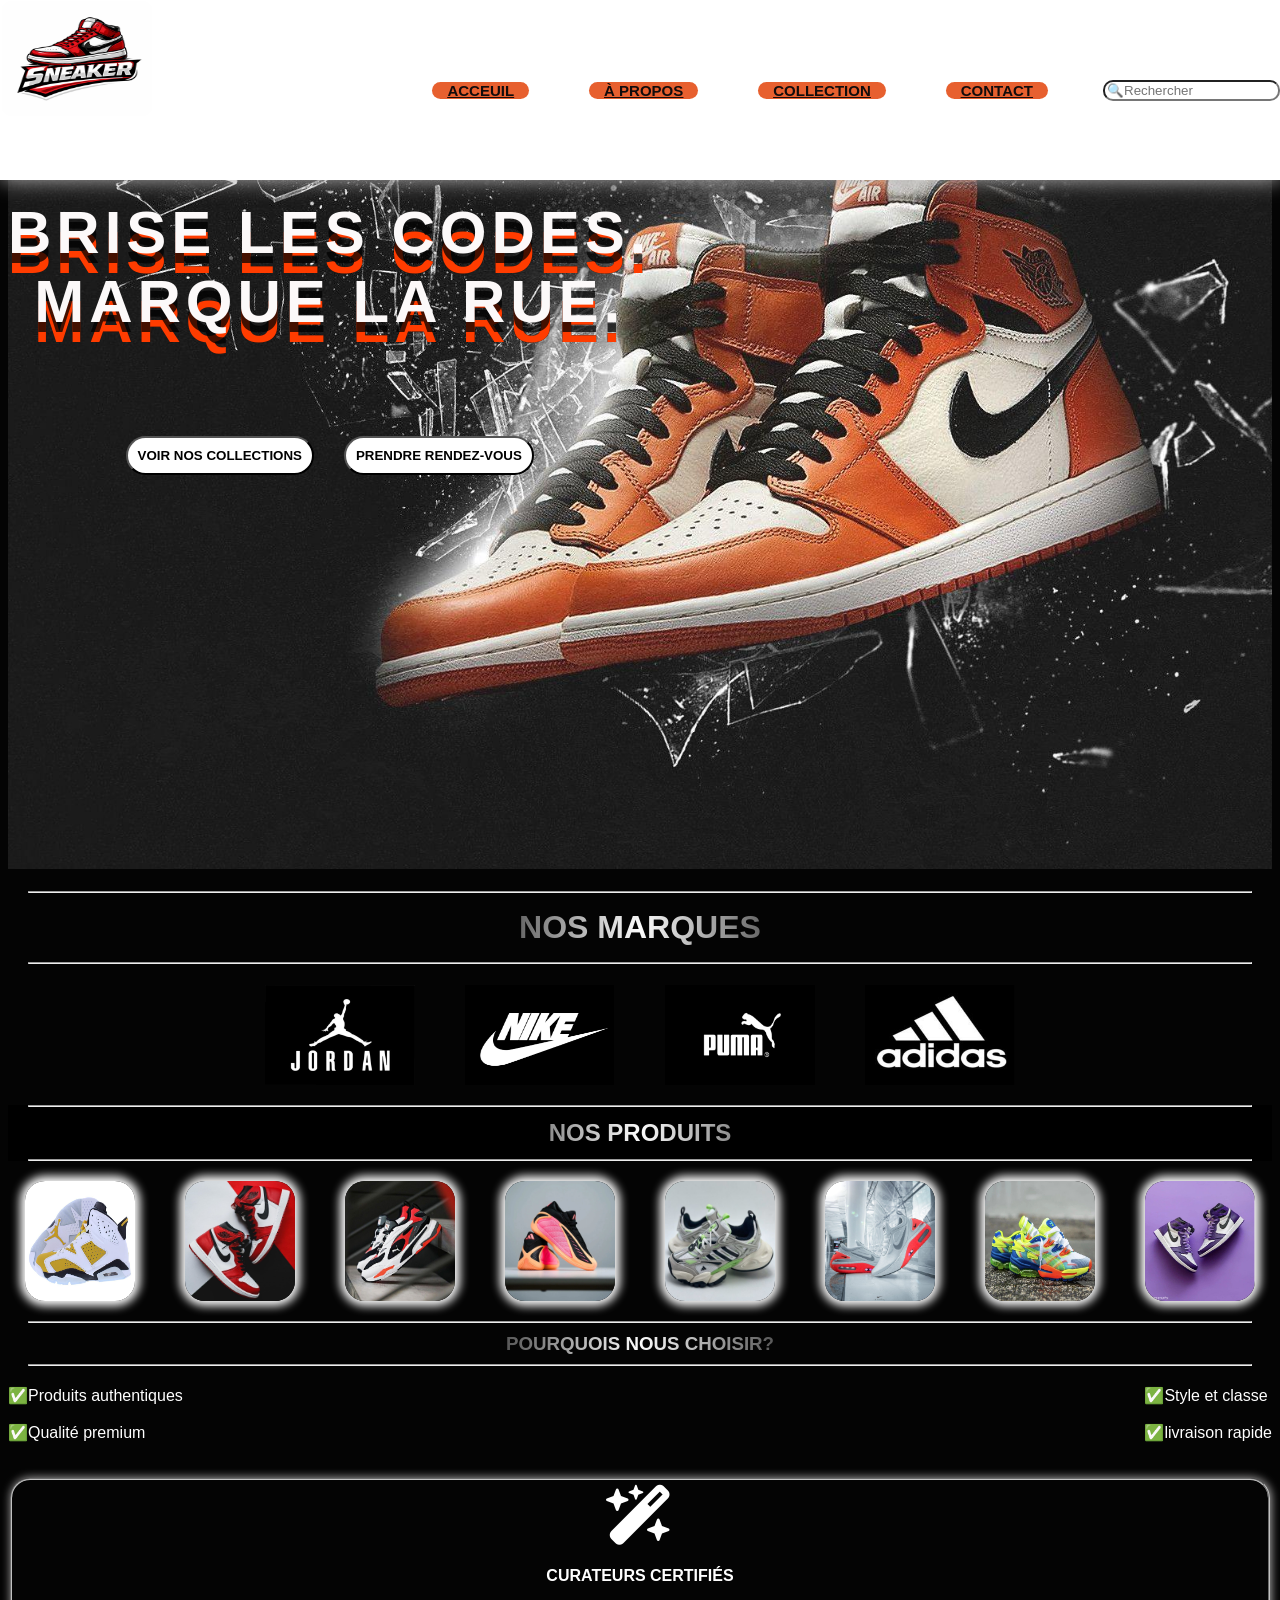
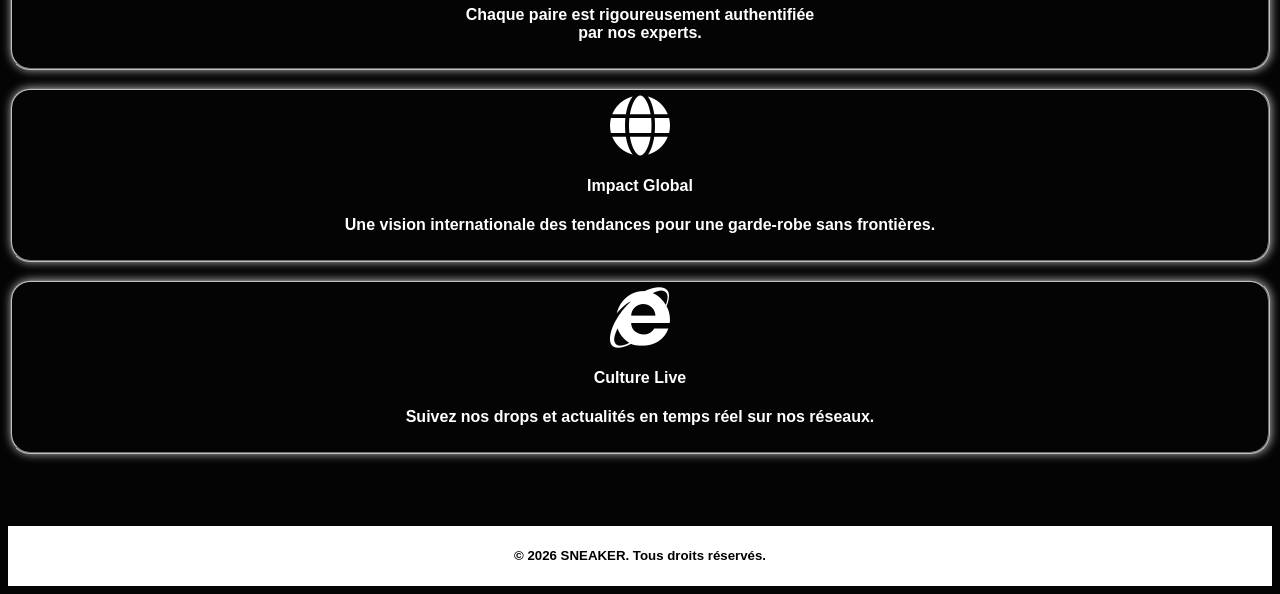
<file: index.html>
<!DOCTYPE html>
<html lang="en">
<head>
    <meta charset="UTF-8">
    <meta name="viewport" content="width=device-width, initial-scale=1.0">
    <title>SNEAKER</title>
    <link rel="stylesheet" href="style.css">
    <link rel="stylesheet" href="https://cdnjs.cloudflare.com/ajax/libs/font-awesome/6.5.0/css/all.min.css">
</head>
<body>
   <div class="container">
        <div class="logo">
            <img src="mediaexamen/logo.jpg" alt="">
        </div>
        <div class="navbar">
            <ul>
                <b><li><a href="#">ACCEUIL</a></li></b>
                 <b><li><a href="apropos.html">À PROPOS</a></li></b>
                <b><li><a href="collection.html">COLLECTION</a></li></b>
                <b><li><a href="contact.html">CONTACT</a></li></b>
            </ul>
            <div class="recherche">
                <form action="">
                    <input type="text" placeholder="🔍Rechercher">
                    
                </form>
            </div>
        </div>
    </div>

    <div class="ACCEUIL">
        <div class="texte">
            <h1>BRISE LES CODES. 
                <br>
                MARQUE LA RUE. <br>
             <br>
                  <a href="collection.html"><button type="button">VOIR NOS COLLECTIONS</button></a><a href="contact.html"><button type="button">PRENDRE RENDEZ-VOUS</button></a>
            </h1>
              
        </div>
    </div>

<h1><center class="point"><hr>NOS MARQUES<hr></center></h1>

<div class="marques" >
    <div class="photo">
       <img src="mediaexamen/jordan.jpg" alt="marquejordane">
    </div>
    <div class="photo">
        <img src="mediaexamen/logo nike.jpg" alt="marquenike">
    </div>
    <div class="photo">
        <img src="mediaexamen/Puma-logo.png" alt="marquepuma">
    </div>
    <div class="photo">
        <img src="mediaexamen/adidas.jpg" alt="adidas">
    </div>
</div>

  <h2><center class="point"><hr>NOS PRODUITS<hr></center></h2>
<div class="produits">
    <div class="image">
        <img class="img1" src="mediaexamen/jordan (2).jpg" alt="">
        <img class="img2" src="mediaexamen/nike (2).jpg" alt="">
        <img class="img3" src="mediaexamen/puma.jpg" alt="">
        <img class="img4" src="mediaexamen/adida.jpg" alt="">
        <img class="img5" src="mediaexamen/adidas (2).jpg" alt="">
        <img class="img6" src="mediaexamen/nike (4).jpg" alt="">
        <img class="img7" src="mediaexamen/puma (2).jpg" alt="">
        <img class="img8" src="mediaexamen/nike (3).jpg" alt="">
    </div>
</div>
        <h3><center class="point"><hr>POURQUOIS NOUS CHOISIR?<hr></center></h3>
<div class="choix">
    <div class="choix1">
        ✅Produits authentiques
        <br><br>
        ✅Qualité premium
    </div>
     <div class="choix2">
        ✅Style et classe
        <br><br>
        ✅livraison rapide
    </div>
</div>
<br><br>
<fieldset>
    <center><i class="fa-solid fa-wand-magic-sparkles" style="color: rgb(255, 255, 255);"></i></center> 
    <center> <h4>CURATEURS CERTIFIÉS</h4></center>
    <center> <p class="text">Chaque paire est rigoureusement authentifiée <br>
    par nos experts.</p></center> 
</fieldset>    
<br>
<fieldset>
     <center><i class="fa-solid fa-globe" style="color: rgb(255, 255, 255);"></i></center> 
    <center> <h4>Impact Global</h4></center>
    <center> <p class="text">Une vision internationale des tendances pour une garde-robe sans frontières.</p></center> 
</fieldset>
<br>  
<fieldset>
     <center><i class="fa-brands fa-internet-explorer" style="color: rgb(255, 255, 255);"></i></center> 
    <center> <h4>Culture Live</h4></center>
    <center> <p class="text">Suivez nos drops et actualités en temps réel sur nos réseaux.</p></center> 
</fieldset>
<br><br><br><br>
<footer>
      <h5>&copy; 2026 SNEAKER. Tous droits réservés.</h5>
        
    </footer>
</body>

</html>
</file>
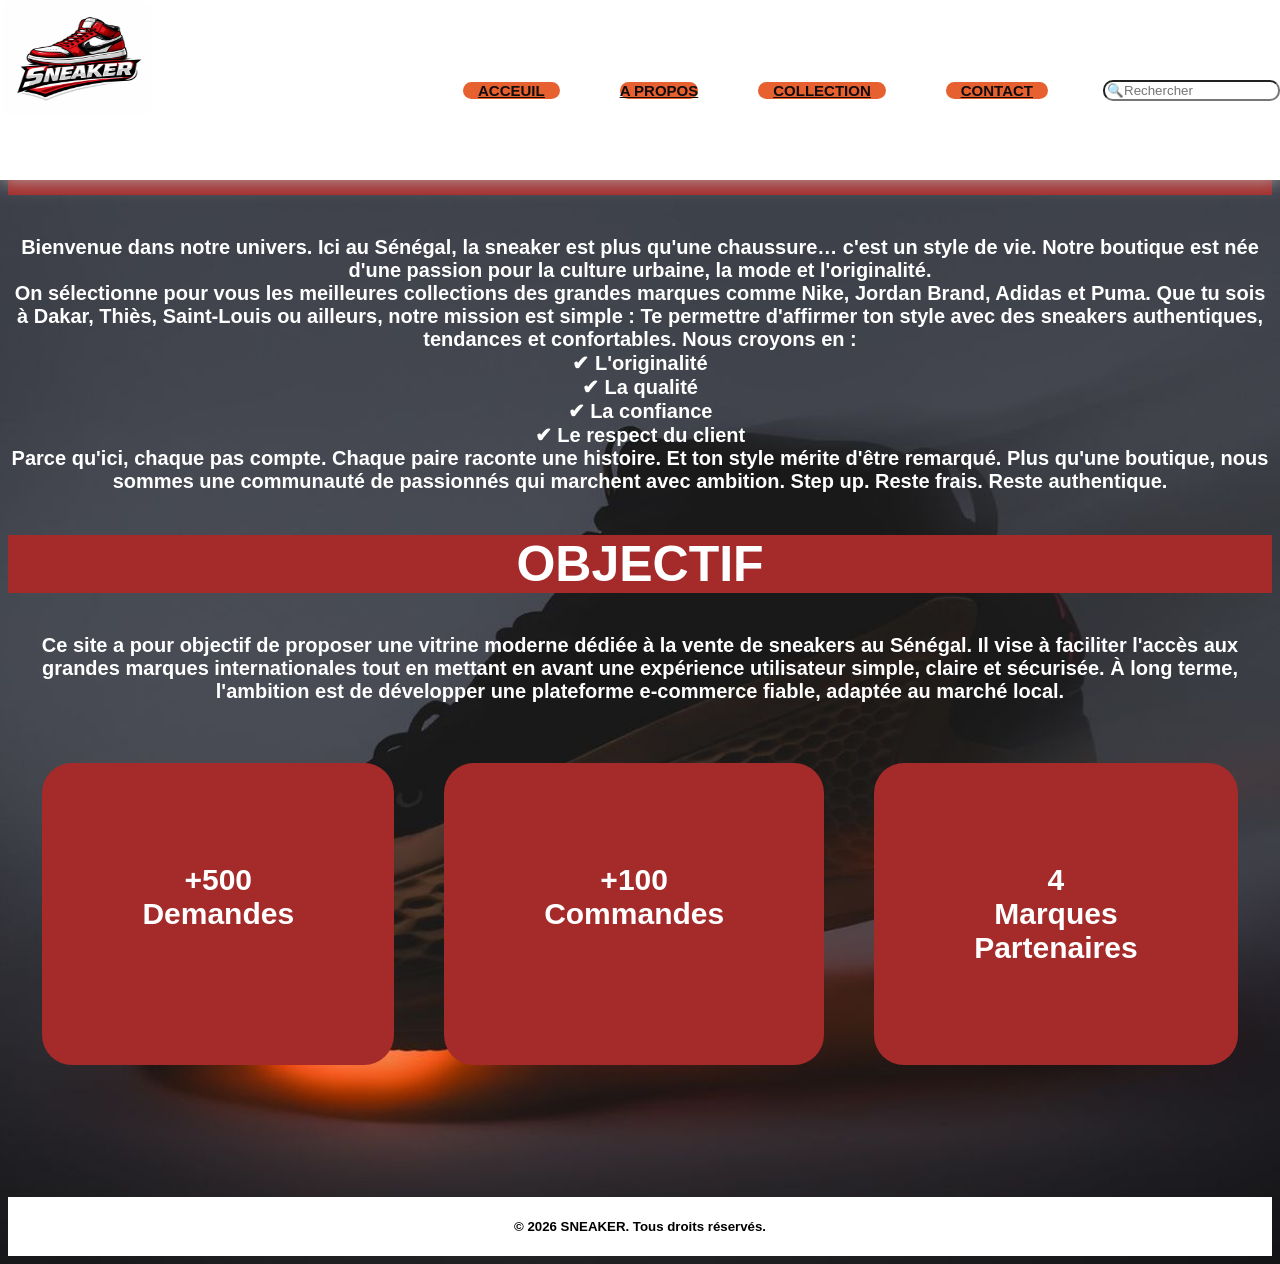
<file: apropos.html>
<!DOCTYPE html>
<html lang="en">
<head>
    <meta charset="UTF-8">
    <meta name="viewport" content="width=device-width, initial-scale=1.0">
    <title>SNEAKER</title>
    <link rel="stylesheet" href="apropos.css">
</head>
<body>
    <div class="container">
        <div class="logo">
            <img src="mediaexamen/logo.jpg" alt="">
        </div>
        <div class="navbar">
            <ul>
                <b><li><a href="index.html">ACCEUIL</a></li></b>
                <b><li>A PROPOS</li></b>
                <b><li><a href="collection.html">COLLECTION</a></li></b>
                <b><li><a href="contact.html">CONTACT</a></li></b>
            </ul>
            <div class="recherche">
                <form action="">
                    <input type="text" placeholder="🔍Rechercher">
                    
                </form>
            </div>

        </div>
    </div>
<br><br><br><br>
        <section class="apropos">
                <h1>A PROPOS DE NOUS</h1>
            <p class="text">Bienvenue dans notre univers.
Ici au Sénégal, la sneaker est plus qu'une chaussure… c'est un style de vie.
Notre boutique est née d'une passion pour la culture urbaine, la mode et l'originalité. <br>
On sélectionne pour vous les meilleures collections des grandes marques comme Nike, Jordan Brand, Adidas et Puma.
Que tu sois à Dakar, Thiès, Saint-Louis ou ailleurs, notre mission est simple :
Te permettre d'affirmer ton style avec des sneakers authentiques, tendances et confortables.

Nous croyons en : <br>
✔ L'originalité <br>
✔ La qualité <br>
✔ La confiance <br>
✔ Le respect du client <br>

Parce qu'ici, chaque pas compte.
Chaque paire raconte une histoire.
Et ton style mérite d'être remarqué.
Plus qu'une boutique, nous sommes une communauté de passionnés qui marchent avec ambition.
Step up. Reste frais. Reste authentique.
</p>
</section>
<h2>OBJECTIF</h2>
<div class="containe">
   Ce site a pour objectif de proposer une vitrine moderne dédiée à la vente de sneakers au Sénégal.
Il vise à faciliter l'accès aux grandes marques internationales tout en mettant en avant une expérience utilisateur simple, claire et sécurisée.
À long terme, l'ambition est de développer une plateforme e-commerce fiable, adaptée au marché local.
</div>
<section class="donnees">
    <div class="stats">
       
        <div class="stat">
            <h2>+500 <br>
            Demandes</h2>
        </div>
          <div class="stat">
            <h2>+100 <br>
            Commandes
            </h2>
        </div>
          <div class="stat">
            <h2>4<br>
              Marques Partenaires
            </h2>
          </div>
    </div>
</section>
<br><br><br><br>
    <footer>
      <h5>&copy; 2026 SNEAKER. Tous droits réservés.</h5>
        
    </footer>
  
</body>
</html>
</file>
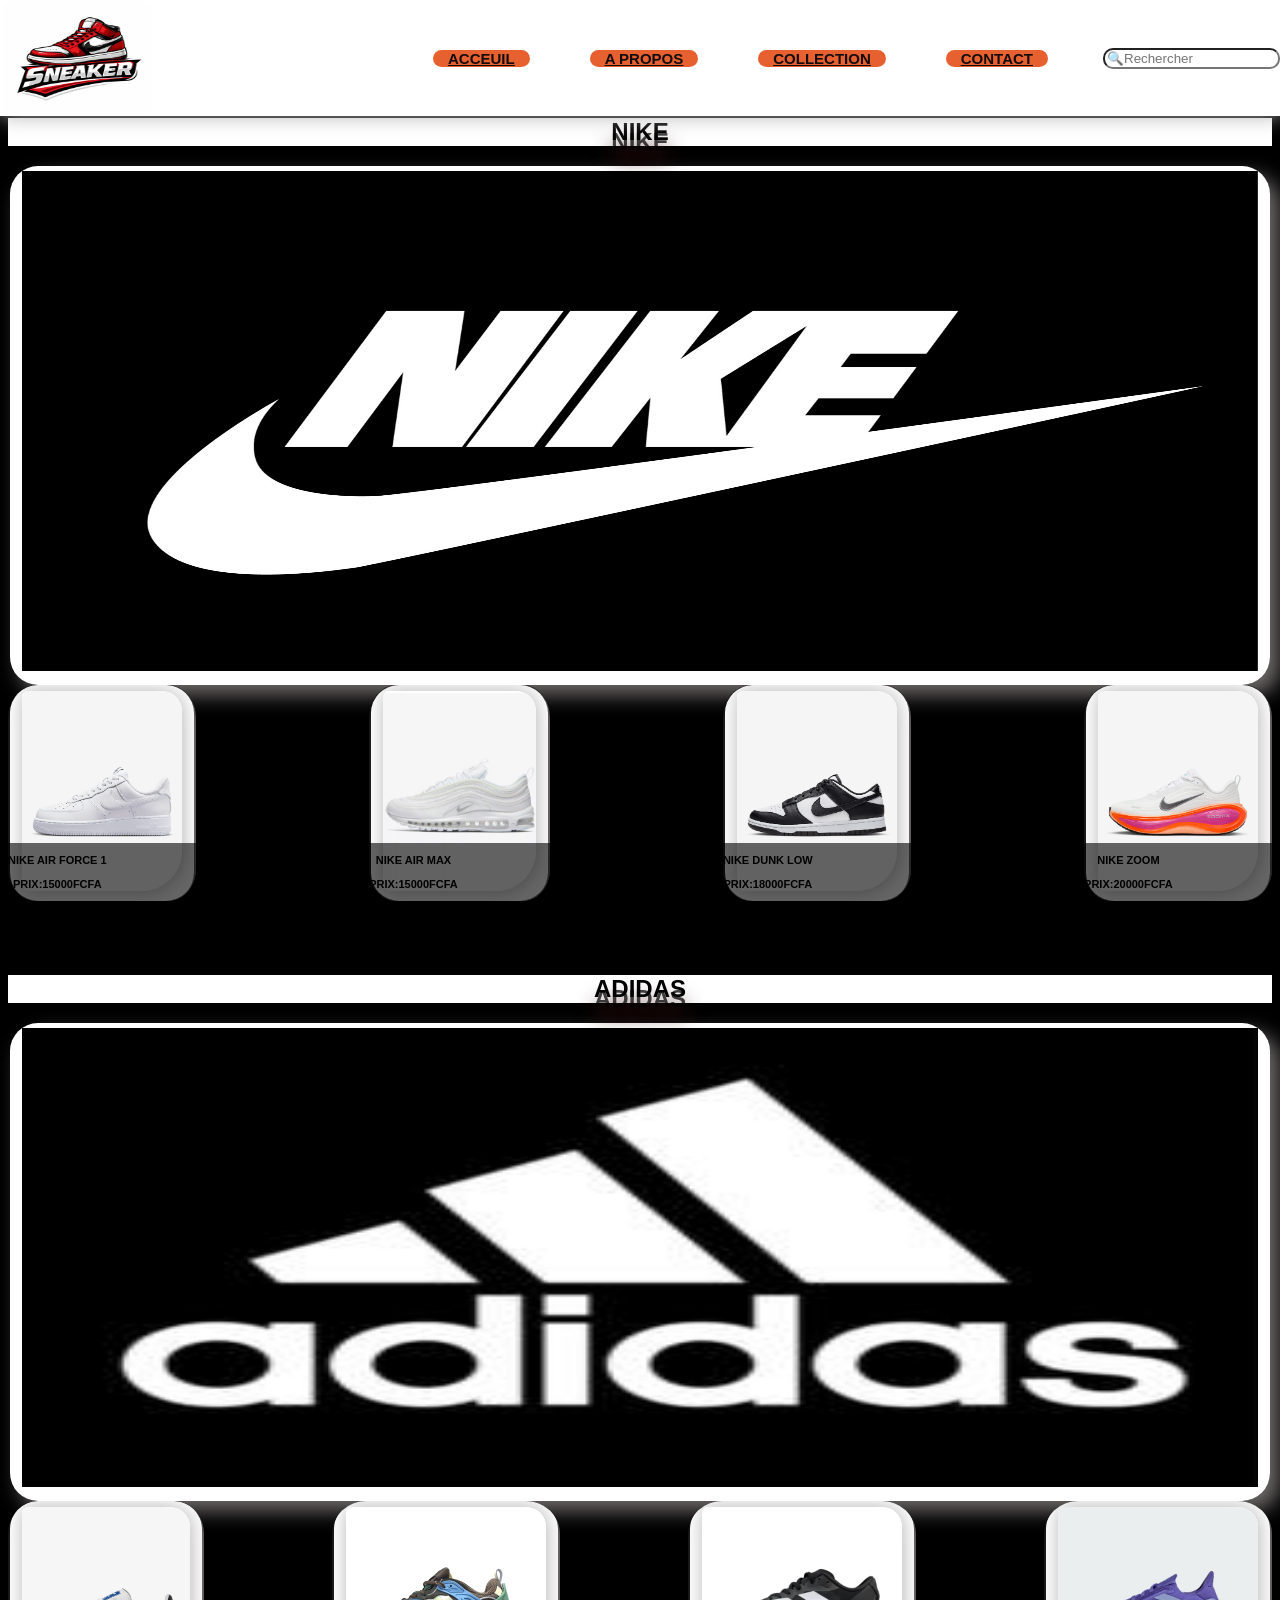
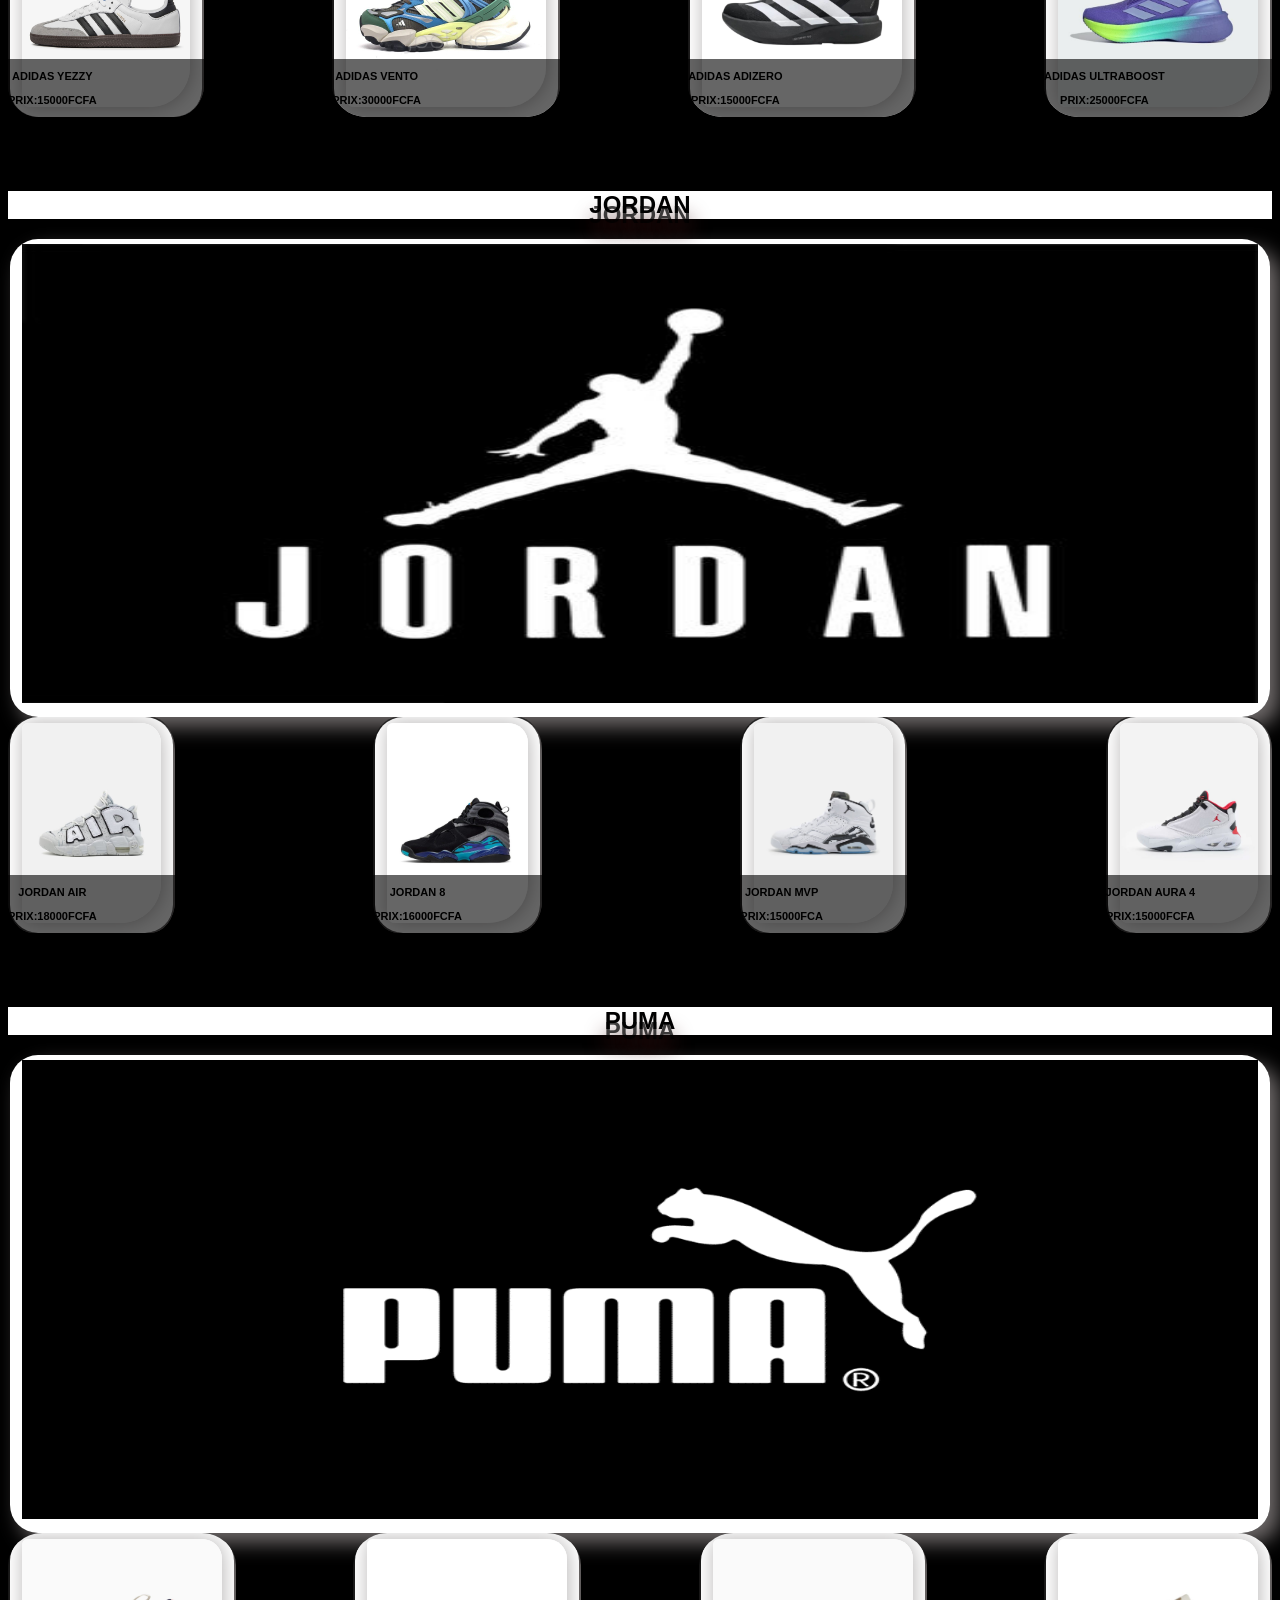
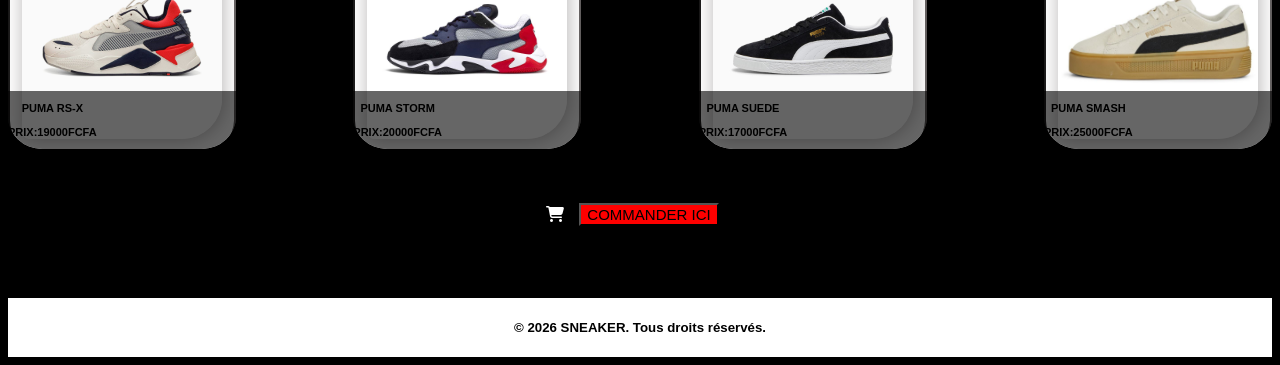
<file: collection.html>
<!DOCTYPE html>
<html lang="en">
<head>
    <meta charset="UTF-8">
    <meta name="viewport" content="width=device-width, initial-scale=1.0">
    <title>SNEAKER</title>
    <link rel="stylesheet" href="collection.css">
    <link rel="stylesheet" href="https://cdnjs.cloudflare.com/ajax/libs/font-awesome/6.5.0/css/all.min.css">
</head>
<body>
    <div class="navbar">
        <div class="logo">
            <img src="mediaexamen/logo.jpg" alt="">
        </div>
        <div class="menu">
            <ul>
                <b><li><a href="index.html">ACCEUIL</a></li></b> 
                <b><li><a href="apropos.html">A PROPOS</a></li></b> 
                <b><li><a href="#">COLLECTION</a></li></b> 
                <b><li><a href="contact.html">CONTACT</a></li></b> 
            </ul>
            <div class="recherche">
                <form action="">
                    <input type="search" name=""  placeholder="🔍Rechercher">
                </form>
            </div>      
        </div>
    </div>
    <br><br><br><br><br>
         <h2>NIKE</h2>
    <fieldset><img class="collection" src="mediaexamen/logo nike.jpg" alt=""></fieldset>
    <div class="cards">
        <div class="card">
            <fieldset><img class="nike" src="mediaexamen/nike air force 1.jpg" alt=""></fieldset>
            <div class="info">
                <p>NIKE AIR FORCE 1
                <br><br>PRIX:15000FCFA
            </p>
            </div>
        </div>
        <div class="card">
             <fieldset><img class="nike" src="mediaexamen/nike air max.jpg" alt=""></fieldset> 
           <div class="info">
               <p>NIKE AIR MAX
                <br><br>PRIX:15000FCFA
            </p>
           </div>
        </div>
        <div class="card">
            <fieldset> <img class="nike" src="mediaexamen/nike dunk low.jpg" alt=""></fieldset> 
            <div class="info">
                <p>NIKE DUNK LOW
                <br><br>PRIX:18000FCFA
            </p>
            </div>
        </div>
         <div class="card">
            <fieldset> <img class="nike" src="mediaexamen/nike zoom.jpg" alt=""></fieldset> 
           <div class="info">
            <p>NIKE ZOOM
            <br><br>PRIX:20000FCFA
           </p>
           </div>
        </div>
    </div>
    <br><br><br>

    <h2>ADIDAS</h2>
    <fieldset> <img class="adidas" src="mediaexamen/adidas.jpg" alt=""></fieldset> 
    <div class="cards">
        <div class="card">
              <fieldset> <img class="nike" src="mediaexamen/adidas sambaa.jpg" alt=""></fieldset> 
            <div class="info">
                <p>ADIDAS YEZZY
                <br><br>PRIX:15000FCFA
                </p>
            </div>
        </div>
         <div class="card">
              <fieldset> <img class="nike" src="mediaexamen/adidas vento.jpg" alt=""></fieldset> 
               <div class="info">
                <p>ADIDAS VENTO
                <br><br>PRIX:30000FCFA
                </p>
               </div>
        </div>
        <div class="card">
              <fieldset> <img class="nike" src="mediaexamen/adidas adizero.jpg" alt=""></fieldset> 
           <div class="info">
             <p>ADIDAS ADIZERO
                <br><br>PRIX:15000FCFA
            </p>
           </div>
        </div>
        <div class="card">
              <fieldset> <img class="nike" src="mediaexamen/adidas ultra.jpg" alt=""></fieldset> 
            <div class="info">
                 <p>ADIDAS ULTRABOOST
                <br><br>PRIX:25000FCFA
            </p>
            </div>
        </div>
    </div>
    <br><br><br>

    <h2>JORDAN</h2>
    <fieldset><img class="adidas" src="mediaexamen/jordan.jpg" alt=""></fieldset> 
    <div class="cards">
        <div class="card">
              <fieldset> <img class="nike" src="mediaexamen/JORDAN AIR.jpg" alt=""></fieldset> 
            <div class="info">
                <p>JORDAN AIR
                <br><br>PRIX:18000FCFA
            </p>
            </div>
        </div>
        <div class="card">
              <fieldset> <img class="nike" src="mediaexamen/jordan 8.jpg" alt=""></fieldset> 
            <div class="info">
                <p>JORDAN 8
                <br><br>PRIX:16000FCFA
            </p>
            </div>
        </div>
        <div class="card">
              <fieldset> <img class="nike" src="mediaexamen/jordan MVP.jpg" alt=""></fieldset> 
            <div class="info">
                <p>JORDAN MVP
                <br><br>PRIX:15000FCA
            </p>
            </div>
        </div>
        <div class="card">
              <fieldset> <img class="nike" src="mediaexamen/jordan aura 4.jpg" alt=""></fieldset> 
           <div class="info">
             <p>JORDAN AURA 4
                <br><br>PRIX:15000FCFA
            </p>
           </div>
        </div>
    </div>
    <br><br><br>

     <h2>PUMA</h2>
    <fieldset> <img class="adidas" src="mediaexamen/Puma-logo.png" alt=""></fieldset> 
    <div class="cards">
        <div class="card">
             <fieldset>  <img class="nike" src="mediaexamen/puma rs-x.jpg" alt=""></fieldset> 
            <div class="info">
                <p>PUMA RS-X
                <br><br>PRIX:19000FCFA
                </p>
            </div>
        </div>
        <div class="card">
              <fieldset> <img class="nike" src="mediaexamen/puma storm.jpg" alt=""></fieldset> 
           <div class="info">
             <p>PUMA STORM
            <br><br>
            PRIX:20000FCFA
             </p>
           </div>
        </div>
        <div class="card">
              <fieldset> <img class="nike" src="mediaexamen/puma suede.jpg" alt=""></fieldset> 
          <div class="info">
              <p>PUMA SUEDE
                <br><br>PRIX:17000FCFA
            </p>
          </div>
        </div>
        <div class="card">
              <fieldset><img class="nike" src="mediaexamen/puma SMASH.jpg" alt=""></fieldset> 
            <div class="info">
                <p>PUMA SMASH
                <br><br>PRIX:25000FCFA
            </p>
            </div>
        </div>
    </div>
    <br><br><br>
     <center><i class="fa-solid fa-cart-shopping fa-beat" style="color: rgb(255, 255, 255);"></i><a href="commande.html"><button style="background-color: red; font-size: 15px;">COMMANDER ICI</button></a></center>
     <br><br><br><br>
<footer class="footer">
     <h5>&copy; 2026 SNEAKER. Tous droits réservés.</h5>
</footer>

 
   
     
</body>
</html>
</file>
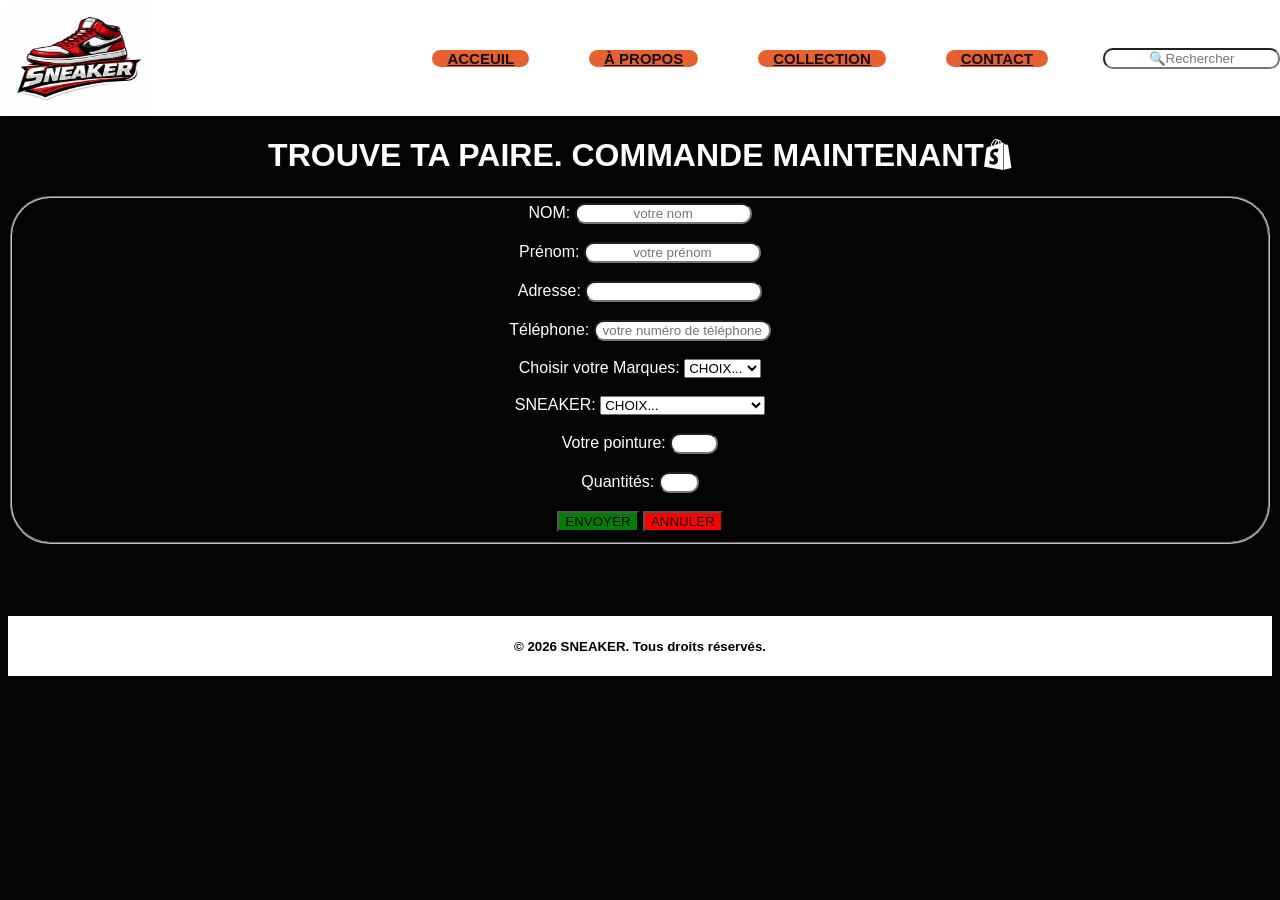
<file: commande.html>
<!DOCTYPE html>
<html lang="en">
<head>
    <meta charset="UTF-8">
    <meta name="viewport" content="width=device-width, initial-scale=1.0">
    <title>SNEAKER</title>
    <link rel="stylesheet" href="commande.css">
    <link rel="stylesheet" href="https://cdnjs.cloudflare.com/ajax/libs/font-awesome/6.5.0/css/all.min.css">
</head>
<body>
    <div class="container">
        <div class="logo">
            <img src="mediaexamen/logo.jpg" alt="">
        </div>
        <div class="navbar">
            <ul>
                <b><li><a href="index.html">ACCEUIL</a></li></b>
                 <b><li><a href="apropos.html">À PROPOS</a></li></b>
                <b><li><a href="collection.html">COLLECTION</a></li></b>
                <b><li><a href="contact.html">CONTACT</a></li></b>
            </ul>
            <div class="recherche">
                <form action="">
                    <input type="text" placeholder="🔍Rechercher">
                    
                </form>
            </div>
        </div>
    </div>
    <br><br><br><br><br><br>
   <center><h1>TROUVE TA PAIRE. COMMANDE MAINTENANT<i class="fa-brands fa-shopify fa-beat-fade" style="color: rgb(255, 255, 255);"></i></h1></center>

<fieldset>
     <form action="https://wa.me/784694813" method="get" target="_blank">
        <label for="name">NOM:</label>
        <input type="text" name="" id="nom" placeholder="votre nom" required>
        <br><br>
        <label for="prénom">Prénom:</label>
        <input type="text" name="" id="prénom" placeholder="votre prénom" required>
        <br><br>
        <label for="adresse">Adresse:</label>
        <input type="text" id="addresse" required>
        <br><br>
        <label for="telephone">Téléphone:</label>
        <input type="tel" id="telephone" placeholder="votre numéro de téléphone" required>
        <br><br>
        <label for="marques">Choisir votre Marques:</label>
        <select name="" id="">
            <option value="">CHOIX...</option>
            <option value="">ADIDAS</option>
            <option value="">NIKE</option>
            <option value="">PUMA</option>
            <option value="">JORDAN</option>
        </select>
        <br><br>
         <label for="marques"> SNEAKER:</label>
        <select name="" id="">
              <option value="">CHOIX...</option>
              <option value="">NIKE AIR FORCE 1</option>
              <option value="">NIKE DUNK LOW</option>
              <option value="">NIKE AIR MAX</option>
               <option value="">NIKE ZOOM</option>
               <option value="">ADIDAS YEZZY</option>
               <option value="">ADIDAS VENTO</option>
               <option value="">ADIDAS ADIZERO</option>
               <option value="">ADIDAS ULTRABOOST</option>
               <option value="">JORDAN AIR</option>
               <option value="">JORDAN 8</option>
               <option value="">JORDAN MVP</option>
               <option value="">JORDAN AURA 4</option>
               <option value="">PUMA RS-X</option>
               <option value="">PUMA STORM</option>
               <option value="">PUMA SUEDE</option>
               <option value="">PUMA SMASH</option>
        </select>
        <br><br>
        <label for="pointure">Votre pointure:</label>
        <input type="number" name="pointure" min="38" max="48">
        <br><br>
         <label for="quantité">Quantités:</label>
         <input type="number" name="quantité" min="1" max="5">
         <br><br>
         <center></center>
         <button style="background-color: green;" type="submit">ENVOYER</button>
          <button style="background-color: red;" type="reset">ANNULER</button>
          </center>
   </form>      
 </fieldset>
    <br><br><br><br>
    <footer>
      <h5>&copy; 2026 SNEAKER. Tous droits réservés.</h5>
    </footer>

</body>

</html>
</file>
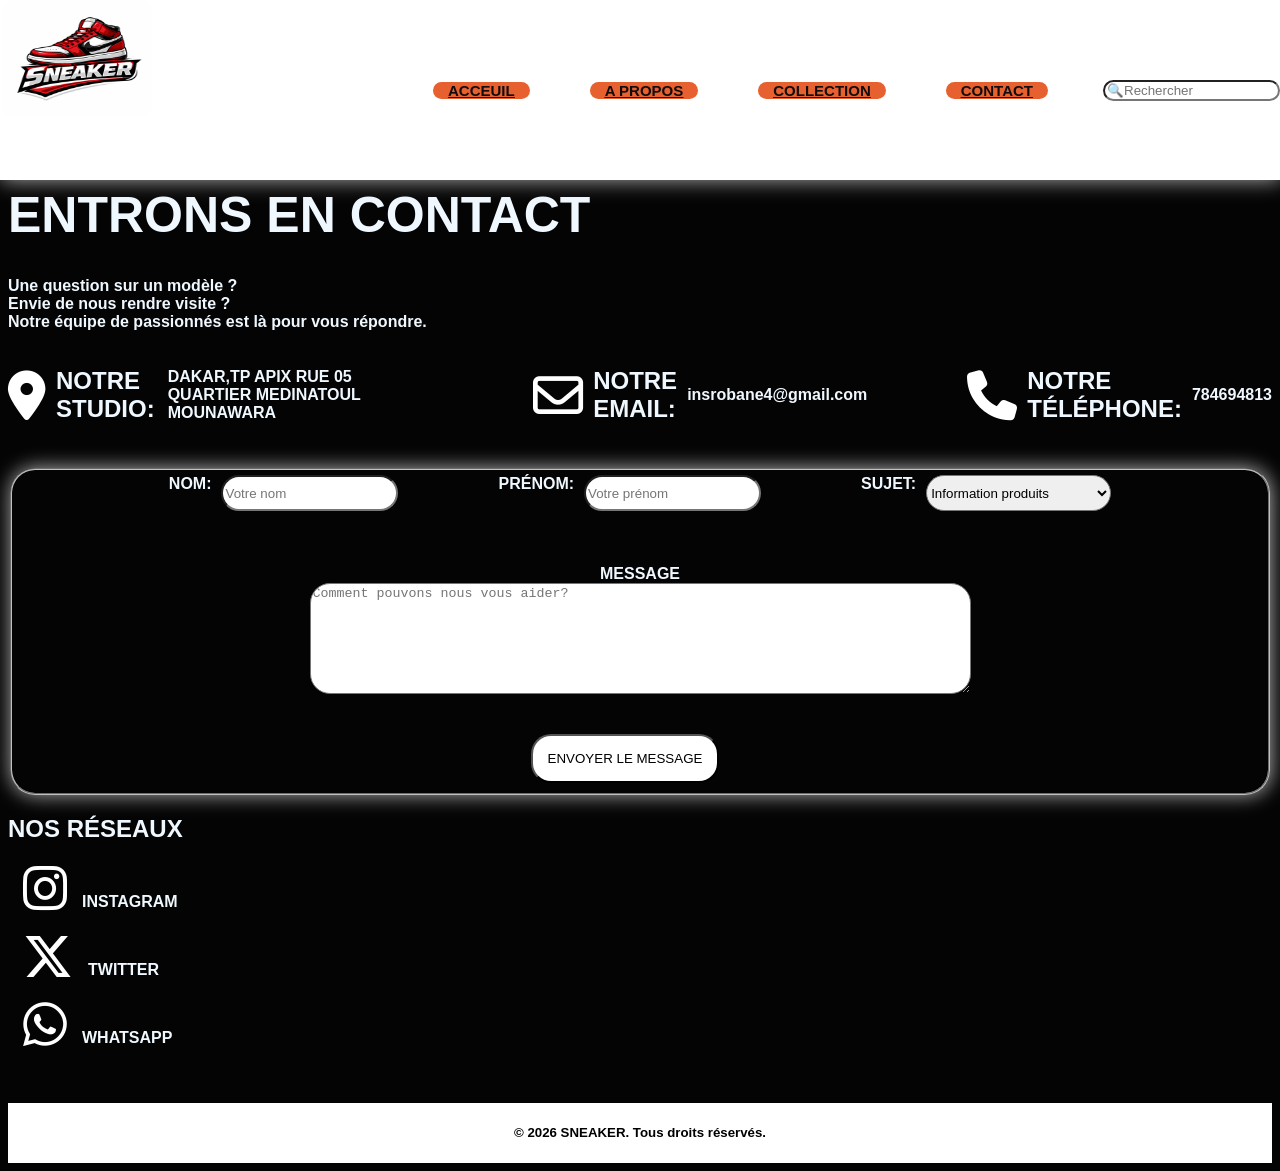
<file: contact.html>
<!DOCTYPE html>
<html lang="en">
<head>
    <meta charset="UTF-8">
    <meta name="viewport" content="width=device-width, initial-scale=1.0">
    <title>SNEAKER</title>
     <link rel="stylesheet" href="https://cdnjs.cloudflare.com/ajax/libs/font-awesome/6.5.0/css/all.min.css">
    <link rel="stylesheet" href="contact.css">
</head>
<body>
    <div class="container">
        <div class="logo">
            <img src="mediaexamen/logo.jpg" alt="">
        </div>
        <div class="navbar">
            <ul>
                <b><li><a href="index.html">ACCEUIL</a></li></b> 
                <b><li><a href="apropos.html">A PROPOS</a></li></b> 
                <b><li><a href="collection.html">COLLECTION</a></li></b> 
                <b><li><a href="#">CONTACT</a></li></b> 
            </ul>
            <div class="recherche">
                <form action="">
                    <input type="search" name=""  placeholder="🔍Rechercher">
                </form>
            </div>      
        </div>
    </div>
    <br><br><br><br><br><br><br><br>
    <h1>ENTRONS EN CONTACT</h1>
    <p>Une question sur un modèle ? <br>
         Envie de nous rendre visite ? <br>
        Notre équipe de passionnés est là pour vous répondre.</p>
    <section>
    <div class="contacts">
        <div class="icone">
        <i class="fa-solid fa-location-dot fa-beat" style="color: rgb(255, 255, 255);"></i><h2>NOTRE STUDIO:</h2>
            <p>DAKAR,TP APIX RUE 05 QUARTIER MEDINATOUL MOUNAWARA</p>
        </div>
        <br>
        <div class="icone">
           <i class="fa-regular fa-envelope fa-beat" style="color: rgb(255, 255, 255);"></i><h2>NOTRE EMAIL:</h2>
            <p>insrobane4@gmail.com</p>
        </div>
        <br>
        <div class="icone">
            <i class="fa-solid fa-phone fa-beat" style="color: rgb(255, 255, 255);"></i></i><h2>NOTRE TÉLÉPHONE:</h2>
            <p>784694813</p>
        </div>
    </div>
    </section>
    <fieldset>
<div class="contact">
    <div class="group">
         <label for="nom">NOM:</label>
        <br>
        <input type="text" placeholder="Votre nom" required>
    </div>
        <br><br>
    <div class="group">
        <label for="prenom">PRÉNOM:</label>
        <br>
        <input type="text" placeholder="Votre prénom" required>
    </div>
        <br><br>
    <div class="group">
         <label for="sujet">SUJET:</label>
        <br>
        <select name="" id="">
                <option value="">Information produits</option>
                <option value="">Demandes de collaboration</option>
                <option value="">Autres</option>
         </select>
    </div>
</div>
  <br><br><br>
    <center><label for="message">MESSAGE</label></center>
    <center><textarea name="message" id="" placeholder="Comment pouvons nous vous aider?" cols="80" rows="7"></textarea></center>
    <br><br>
    <center><button type="submit" style="background-color: white;">ENVOYER LE MESSAGE</button><a href="commande.html"></a></center>
    </fieldset>
    <h2>NOS RÉSEAUX</h2>
    <span><a class="reseau" href="https://www.instagram.com/___papi8___"><i class="fa-brands fa-instagram fa-beat" style="color: rgb(255, 255, 255);"></i></a></span><span><b>INSTAGRAM</b></span>
    <br><br>
    <span><a class="reseau" href="https://www.twitter.com/@MkInsrobane4"><i class="fa-brands fa-x-twitter fa-beat" style="color: rgb(255, 255, 255);"></i></a></span><span><b>TWITTER</b></span>
    <br><br>
    <span><a class="reseau" href="https://wa.me/784694813"><i class="fa-brands fa-whatsapp fa-beat" style="color: rgb(255, 255, 255);"></i></a></span><span><b>WHATSAPP</b></span>
    <br><br><br><br>
    <footer>
      <h5>&copy; 2026 SNEAKER. Tous droits réservés.</h5>
        
    </footer>
</body>
</html>
</file>
<file: style.css>
.container{
    background-color: white;
    position: fixed;
    left: 0;
    top: 0;
    z-index: 100;
    width: 100%; 

}
.menu{
    background-color: white;
}
h1{
    color:white;
    

}
h2{
    background-color:black;
    text-align: center;
    color: white;
}
body{
   
     font-family: 'Segoe UI', Tahoma, Geneva, Verdana, sans-serif;

}
div{
    display: flex;
    justify-content:space-between;
    gap: 50px;
    
   
}
.logo img{
    width:150px;
    height: 115px;
   border-radius: 10px;
   margin-top: 1px;
   margin-left: 2px;
}
.recherche{
    display: flex;
    align-items: center;
    justify-content: space-between;
    
}
ul{
    display: flex;
    justify-content:flex-end;
    gap: 50px;
    list-style: none;
    align-items: center;
    border-radius: 10px;
    font-size: 15px;
   
   
}
input{
    border-radius: 10px;
}
li{
    
    font-size: 15px;
   text-decoration: underline;
    text-decoration: underline;
    background-color:rgba(227, 69, 12, 0.856) ;
    margin: 5px;
    color: #120c0c;
    border-radius: 15px;
}
a{
    color: #120c0c;
    margin: 15px;
   
}
a:hover{
    cursor:pointer;
    color: black;
}
body{
    background-color: #000000fb;
    color: white;
     font-family: 'Segoe UI', Tahoma, Geneva, Verdana, sans-serif;
}
.ACCEUIL{
    background-image: url("mediaexamen/1339308.jpg");
    background-size: cover;
   background-repeat: no-repeat;
}
.texte h1{
padding-bottom: 55%;
align-items: center;

}
.ACCEUIL{
   text-align: center;
   padding-top: 150px;
   color: white;
}
.ACCEUIL h1{
    font-size: 60px;
    font-weight: 900;
    text-transform: uppercase;
    letter-spacing: 5px;
    text-shadow:00 10px  #000000bb,00 20px #ff3c00,00 20px #120c0c;
    position: relative;
    color: rgb(252, 249, 249);
    box-shadow: #000000bb;
    font-family:Impact, Haettenschweiler, 'Arial Narrow Bold', sans-serif;
    
    
   
    
}
.ACCEUIL p{
     margin-top: 20px;
    font-size: 18px;
    letter-spacing: 2px;
    margin-top: 650px;
}
.marques{
    display: flex;
    justify-content: center;
    align-items: center;
}
.photo img{
    width: 150px;
    height: 100px;
}
.image img{
     display: flex;
    justify-content:space-between;
    align-items: center;
    width: 110px;
    height: 120px;
    box-shadow: 0px 0px 10px 5px white;
    border-radius: 20px;
}

.img1:hover{
     transform: scale(1.15);
    transition: all 0.8s;
}
.img2:hover{
     transform: scale(1.15);
    transition: all 0.8s;
}
.img3:hover{
     transform: scale(1.15);
    transition: all 0.8s;
}
.img4:hover{
     transform: scale(1.15);
    transition: all 0.8s;
}
.img5:hover{
     transform: scale(1.15);
    transition: all 0.8s;
}
.img6:hover{
     transform: scale(1.15);
    transition: all 0.8s;
}
.img7:hover{
     transform: scale(1.15);
    transition: all 0.8s;
}
.img8:hover{
     transform: scale(1.15);
    transition: all 0.8s;
}

.produits{
    display: flex;
    justify-content: center;
}
.container {
  position: fixed;   /* Fixe la barre */
  top: 0;            /* Collée en haut */
  left: 0;
  width: 100%; 
  height: 20%;
  background-color:white;
  z-index: 100;
  box-shadow: 1px 0px 20px rgb(180, 178, 178);
}
.point{
    margin: 20px;
    justify-content: center;
    background: radial-gradient(circle,white,black,white,black);
    -webkit-background-clip:text;
    -webkit-text-fill-color: transparent;
    text-align: center;
}
i{
    font-size: 60px;
}
.text{
    font-weight: bold;
}
.texte{
    display: flex;
    align-items: center;
} 
fieldset{
   border-radius: 20px;
    box-shadow: 1px 0px 10px rgb(180, 178, 178);
}
footer{
    justify-content:center;
    align-items: center;
    display: flex;
    background-color:white ;
    color: black;
    font-weight: bold;
}
button{
    border-radius: 50px;
    padding: 10px;
    background-color: white;
    color: black;
    font-weight: bolder;
}
button:hover{
     cursor:pointer;
    color: black;

}
</file>
<file: apropos.css>
.container{
    background-color: white;
    position: fixed;
    top: 0;            /* Collée en haut */
    left: 0;
    width: 100%; 
    height: 20%;
     box-shadow: 1px 0px 20px rgb(180, 178, 178);
}
input{
    border-radius: 10px;
}
div{
    display: flex;
    justify-content:space-between;
    gap: 50px;
    
   
}
.logo img{
    width:150px;
    height: 115px;
   border-radius: 10px;
   margin-top: 1px;
   margin-left: 2px;
}
.recherche{
    display: flex;
    align-items: center;
    justify-content: space-between;
    
}
ul{
    display: flex;
    justify-content:flex-end;
    gap: 50px;
    list-style: none;
    align-items: center;
    border-radius: 10px;
    font-size: 15px;
   
   
}
li{
    
    font-size: 15px;
    text-decoration: underline;
    background-color:rgba(227, 69, 12, 0.856) ;
    margin: 5px;
    color: #120c0c;
    border-radius: 15px;
}
a{
    color: #120c0c;
    margin: 15px;
}
a:hover{
     cursor:pointer;
    color: black;
}

h1{
    justify-content: center;
    color: white;
    display: flex;
    align-items: center;
    font-size: 50px;
    padding: 280px;
    padding-top: 5px;
    padding-bottom: 10px;
    background-color: brown;

}
body{
    background-color: black;
    font-family: 'Segoe UI', Tahoma, Geneva, Verdana, sans-serif;
}
p{
    color: white;
    text-align: center;
    font-size: 20px;
    
}
h2{
    color: white;
    justify-content: center;
    display: flex;
    font-size: 50px;
    background-color: brown;
}
.stat h2{
     color: white;
    justify-content: center;
    display: flex;
    font-size: 50px;
    background-color: brown;
    padding: 100px;
    margin-bottom: 100px;
    border-radius: 30px;
}
body{
     background-image: url(mediaexamen/fond9.jpg);
      background-size: cover;
   background-repeat: no-repeat;
}
.containe{
    color: white;
    text-align: center;
    font-weight: bolder;
     font-size: 20px;

   
}
.donnees{
    display: flex;
    justify-content: center;
    gap: 50px;
    padding: 60px;
}
.stat h2{
    margin: 0;
    font-size: 25px;
    text-align: center;
    font-size: 30px;

}
p{
    display: flex;
    justify-content: center;
    align-items: center;
    font-weight: bolder;
    font-size: 20px;
}
footer{
    justify-content:center;
    align-items: center;
    display: flex;
    background-color:white ;
    color: black;
    font-weight: bold;
}
</file>
<file: collection.css>
.navbar{
    background-color: white;
    position: fixed;
    left: 0;
    top: 0;
    z-index: 100;
    width: 100%; 
     box-shadow: 1px 0px 20px rgb(180, 178, 178);

}

.menu{
    background-color: white;
}
h1{
    color:white;
    

}
h2{
    background-color:black;
    text-align: center;
    color: white;
}
body{
    background-color:black;
     font-family: 'Segoe UI', Tahoma, Geneva, Verdana, sans-serif;

}
div{
    display: flex;
    justify-content:space-between;
    gap: 50px;
    
   
}
.logo img{
    width:150px;
    height: 115px;
   border-radius: 10px;
   margin-top: 1px;
   margin-left: 2px;
}
.recherche{
    display: flex;
    align-items: center;
    justify-content: space-between;
    
}
ul{
    display: flex;
    justify-content:flex-end;
    gap: 50px;
    list-style: none;
    align-items: center;
    border-radius: 10px;
    font-size: 15px;
   
   
}
input{
    border-radius: 10px;
}
li{
    
    font-size: 15px;
   text-decoration: underline;
    text-decoration: underline;
    background-color:rgba(227, 69, 12, 0.856) ;
    margin: 5px;
    color: #120c0c;
    border-radius: 15px;
}
a{
    color: #120c0c;
    margin: 15px;
   
}
a:hover{
    cursor:pointer;
    color: black;
}
img{
    width: 100%;
    height: 500px;
}
.card p{
    color: white;
}
.collection {
    width: 100%;
    height: 500px;
}
.adidas{
    width: 100%;
    height: 459px;
}
.nike{
    width: 155px;
    height: 200px;
    border-radius: 6px 20px 40px 8px;
     box-shadow: 1px 0px 20px rgb(180, 178, 178);
}
.cards{
    display: flex;
    justify-content: space-between;
    align-items: self-start;
    gap: 50px;
}
.card img{
    width: 100%;
    display: block;
         
}
.card img:hover{
    transform: scale(1.15);
    transition: all 0.8s;
}
.card{
    border: 5px black;
    background-color: black;
    border-radius: 15%;
    gap: 50px;
    position: relative;
    overflow: hidden;
    gap: 50px;

   

}
.info p{
    font-size: 11px;
    text-align: center;
    font-weight: bold;
    color: black;
  
}
.info{
 position: absolute;
 bottom: 0;
 width: 100%;
 background: rgba(0,0,0, 0.6);
 color: white;
 padding-bottom:0;

}
h2{
    background-color: white;
    color: black;
    text-shadow:00 10px  #000000bb,00 20px  20px #431717;
}
footer{
    justify-content:center;
    align-items: center;
    display: flex;
    background-color:white ;
    color: black;
    font-weight: bold;
}
button{
    text-align: center;
    justify-content: center;
}
fieldset{
    background-color: white;
    border-radius: 28px;
    border:red;
     box-shadow: 10px 10px 20px rgb(111, 106, 106);
}
button:hover{
    cursor: pointer;
}
</file>
<file: commande.css>
.container{
    background-color: white;
    position: fixed;
    left: 0;
    top: 0;
    z-index: 100;
    width: 100%; 

}
.menu{
    background-color: white;
}
h1{
    color:white;
    

}
h2{
    background-color:black;
    text-align: center;
    color: white;
}
body{
    background-color:black;
     font-family: 'Segoe UI', Tahoma, Geneva, Verdana, sans-serif;

}
div{
    display: flex;
    justify-content:space-between;
    gap: 50px;
    
   
}
.logo img{
    width:150px;
    height: 115px;
   border-radius: 10px;
   margin-top: 1px;
   margin-left: 2px;
}
.recherche{
    display: flex;
    align-items: center;
    justify-content: space-between;
    
}
ul{
    display: flex;
    justify-content:flex-end;
    gap: 50px;
    list-style: none;
    align-items: center;
    border-radius: 10px;
    font-size: 15px;
   
   
}
input{
    border-radius: 10px;
}
li{
    
    font-size: 15px;
   text-decoration: underline;
    text-decoration: underline;
    background-color:rgba(227, 69, 12, 0.856) ;
    margin: 5px;
    color: #120c0c;
    border-radius: 15px;
}
a{
    color: #120c0c;
    margin: 15px;
   
}
a:hover{
    cursor:pointer;
    color: black;
}
body{
    background-color: #000000fb;
    color: white;
     font-family: 'Segoe UI', Tahoma, Geneva, Verdana, sans-serif;
}
fieldset{
    border-radius: 40px;
   text-align: center;
    
    
}
label{
justify-content: center;
align-items: center;
text-align: center;
}
input{
    text-align: center;
    justify-content: center;
}
button{
    text-align: center;
}
footer{
    justify-content:center;
    align-items: center;
    display: flex;
    background-color:white ;
    color: black;
    font-weight: bold;
}
button:hover{
    cursor: pointer;
}
</file>
<file: contact.css>
div{
    display: flex;
    justify-content:space-between;
    gap: 50px;
    
   
}
.recherche{
    display: flex;
    align-items: center;
    justify-content: space-between;
    
}
ul{
    display: flex;
    justify-content:flex-end;
    gap: 50px;
    list-style: none;
    align-items: center;
    border-radius: 10px;
   
}
a{
    color: #120c0c;
    margin: 15px;
  
   
}
a:hover{
    cursor:pointer;
    color: black;
    
}
img{
    width:150px;
    height: 115px;
   border-radius: 10px;
   margin-top: 1px;
   margin-left: 2px;
    
  
}
li{
    font-size: 15px;
     border-radius: 15px;
    text-decoration: underline;
    background-color:rgba(227, 69, 12, 0.856) ;
    margin: 5px;
    color: #120c0c;
}
input{
    border-radius: 10px;
}
li:hover{
    cursor:pointer;
    color: black;
    
}
body{
    background-color: #000000fb;
    color: aliceblue;
    font-family: 'Segoe UI', Tahoma, Geneva, Verdana, sans-serif;
}
.container{
  position: fixed;   /* Fixe la barre */
  top: 0;            /* Collée en haut */
  left: 0;
  width: 100%; 
  height: 20%;
  background-color:white;
  z-index: 100;
  box-shadow: 1px 0px 20px rgb(180, 178, 178);
}
h1{
    font-size: 50px;
    font-family: 'Franklin Gothic Medium', 'Arial Narrow', Arial, sans-serif;
}
.icone{
    display: flex;
    align-items: center;
    margin-bottom: 25px;
    gap: 10px;
}
p{
  font-weight: bolder;
} 
i{
    font-size: 50px;
}
fieldset{
    border-radius: 25px;
     box-shadow: 1px 0px 20px rgb(180, 178, 178);
}
.group{
   display: flex;
   gap: 5px;
}
input{
    border-radius: 20px;
}
.contact{
   display: flex;
 
   justify-content: center;
}
label{
    align-items: center;
    justify-content: center;
    font-weight: bold;
}
select{
    border-radius: 20px;
}
button{
    border-radius: 20px;
    padding: 15px;
   
}
.reseu{
    background-color: black;
}
textarea{
    border-radius: 20px;
}
footer{
    justify-content:center;
    align-items: center;
    display: flex;
    background-color:white ;
    color: black;
    font-weight: bold;
}
</file>
